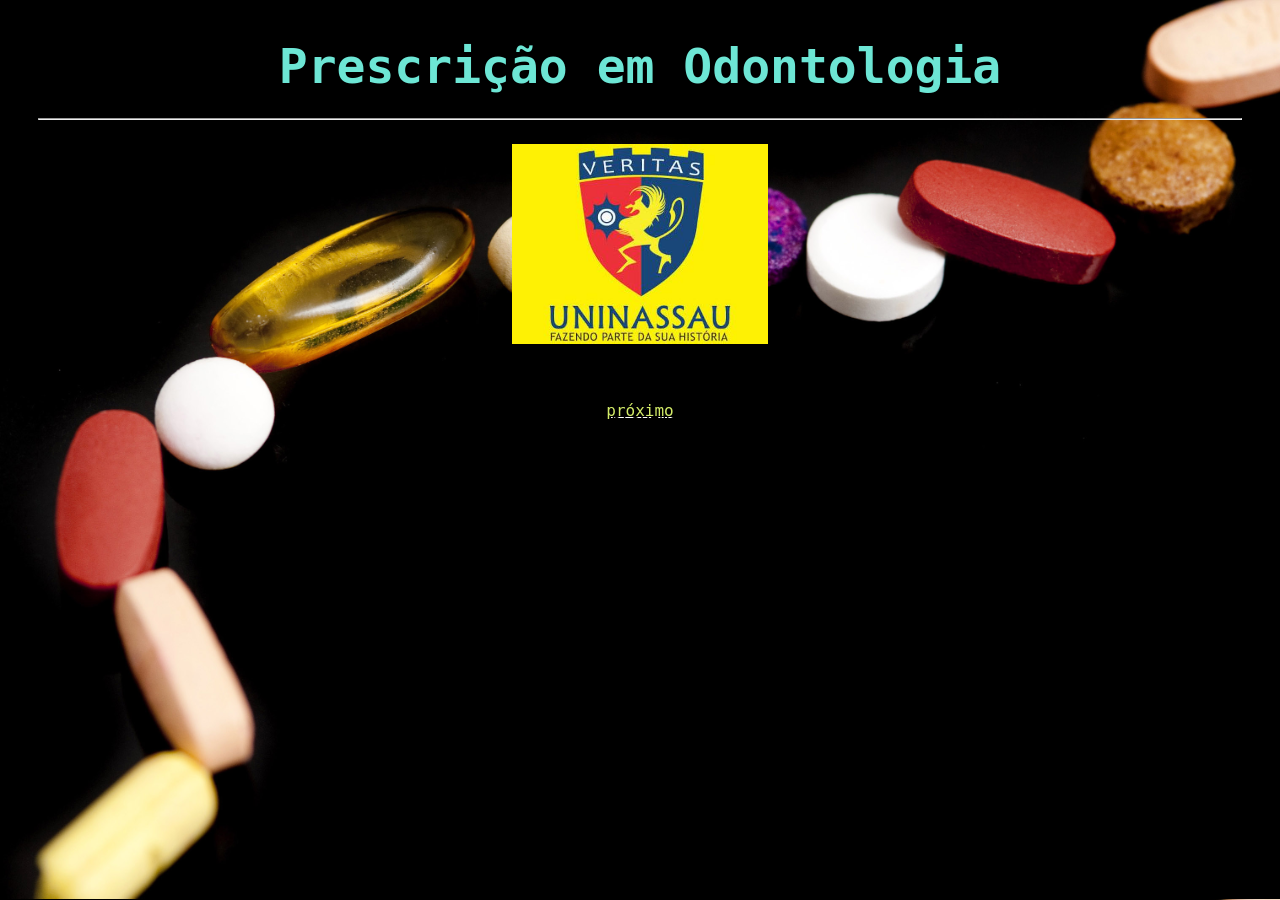
<file: index.html>
<!DOCTYPE html>
<html lang="en">
<head>
    <meta charset="UTF-8">
    <meta http-equiv="X-UA-Compatible" content="IE=edge">
    <meta name="viewport" content="width=device-width, initial-scale=1.0">
    
    <title>Prescrição em Odontologia</title>
    <link rel="stylesheet" href="style.css">
</head>
<body>

        <h1>
         Prescrição em Odontologia

          </a>
          <hr>
          <img class=logo src="uninassau_ii_11.jpg" alt="logo-uninassau">
        </h1>

         <a href = "slide1.html"><p>próximo</p></a>

        
        <!--
        <p class="page-subtitle">
          O cirurgião-dentista
        </p>
        <p>


        </p>
        <img src="https://www.alura.com.br/assets/img/imersoes/dev-2021/logo-imersao-conversor-de-moedas.svg" class="page-logo" alt=""><br><br>
        <label for="moeda">Insira o valor</label><br>
        <input type="number" id="valor" size="2" /><br>
        <button type="submit" onclick="Converter()">Converter</button>
        <h2 id="valorConvertido"></h2>

      <a href="https://alura.com.br/" target="_blank">
        <img src="https://www.alura.com.br/assets/img/home/alura-logo.svg" alt="" class="alura-logo">
      -->
    
</body>
</html>
</file>
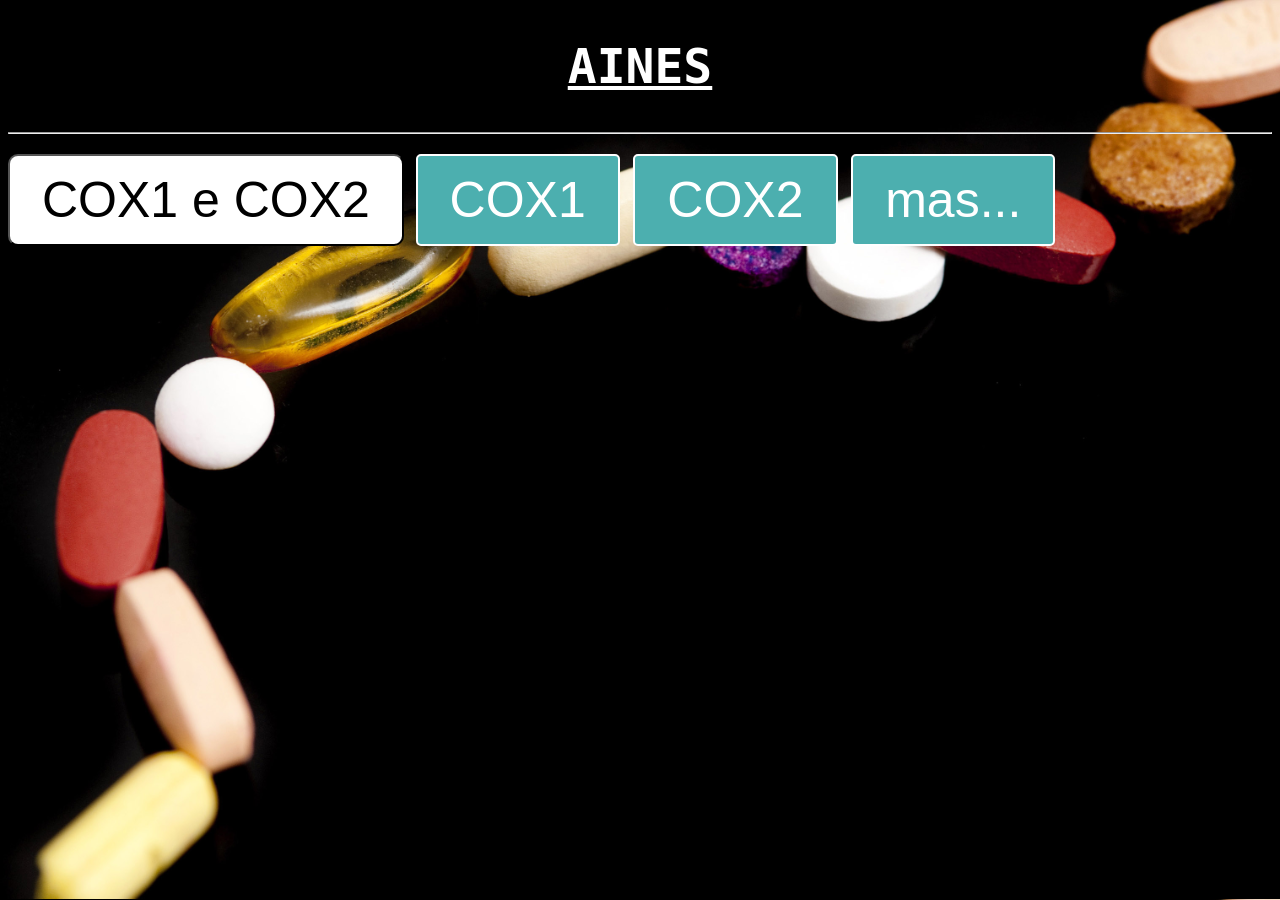
<file: aines.html>
<!DOCTYPE html>
<html lang="en">
<head>
    <meta charset="UTF-8">
    <meta http-equiv="X-UA-Compatible" content="IE=edge">
    <meta name="viewport" content="width=device-width, initial-scale=1.0">
    <title>AINES</title>
    <link rel="stylesheet" href="style.css">
</head>
<body>

    <h1>
        <a href="nimesulida.html">AINES</a>
        
    </h1>

    <hr>
    
    <button id="cox1" onclick="cox1_2()">COX1 e COX2</button>

    <input type="button" class="button2" value="COX1" id="cox1" onclick="cox1()">
    <input type="button" class="button2" value="COX2"  id="cox2" onclick="cox2()">
    <input type="button" class="button2" value="mas..."  id="mas" onclick="mas()">

  
    <p>
    <div id="coxes">
        <img src="coxes.png"/>
    </div> 
    </p>

    <p>
        <div id="cox1_button">
            <img src="cox1.png"/>
        </div> 
    </p>

    <p>
        <div id="cox2_button">
            <img src="cox2.png"/>
        </div> 
    </p>

    <p>
        <div id="mas_button">
            <img src="cox_fda.png"/>
        </div> 
    </p>
 

    <script src="script.js"></script>
   
    
    
</body>
</html>
</file>
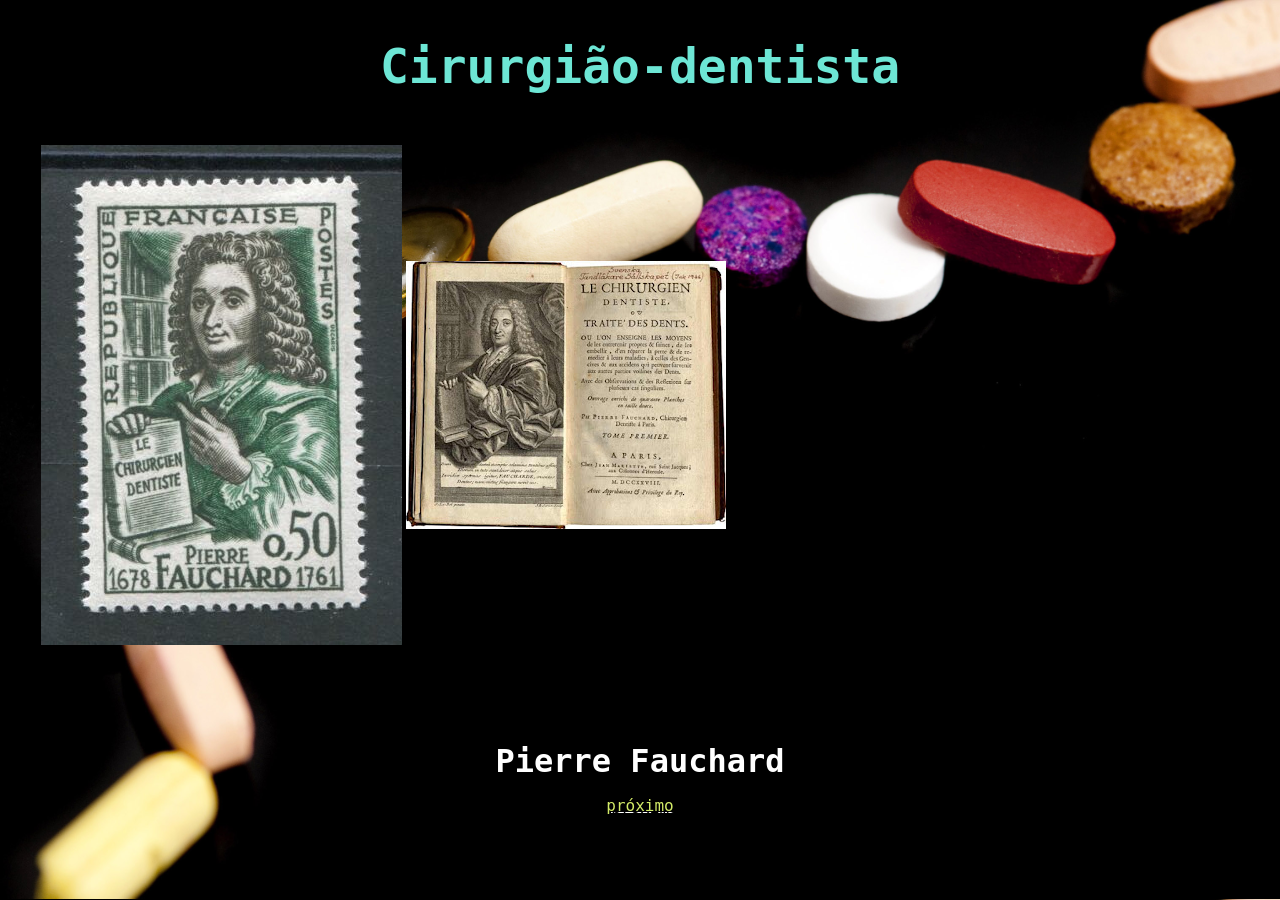
<file: cirurgiao_dentista.html>
<!DOCTYPE html>
<html lang="en">
<head>
    <meta charset="UTF-8">
    <meta http-equiv="X-UA-Compatible" content="IE=edge">
    <meta name="viewport" content="width=device-width, initial-scale=1.0">
    <title>Cirurgião-dentista</title>
    <link rel="stylesheet" href="style.css">

</head>
<body>
    <h1>
         Cirurgião-dentista

        <p>
            <table class="tabela">
                <tr>
                    <td><img src="pierre.jpg" alt=""></td>
                    <td><a href="https://www.amazon.com.br/chirurgien-dentiste-Trait%C3%A9-dents-%C3%89d-1746/dp/2012567576/ref=sr_1_4?__mk_pt_BR=%C3%85M%C3%85%C5%BD%C3%95%C3%91&crid=2J20AAGJQEW5X&keywords=le+chirurgien+dentist&qid=1658089872&sprefix=le+chirurgien+dentist%2Caps%2C217&sr=8-4&ufe=app_do%3Aamzn1.fos.95de73c3-5dda-43a7-bd1f-63af03b14751"><img src="pierre-fauchard-02.jpg" alt=""></a>
                        
                    </td>
                </tr>
            </table>
        </p>
    </h1>
    <h2>Pierre Fauchard</h2>
   
    <a href = "pra_que.html"><p>próximo</p></a>
   
    
</body>
</html>
</file>
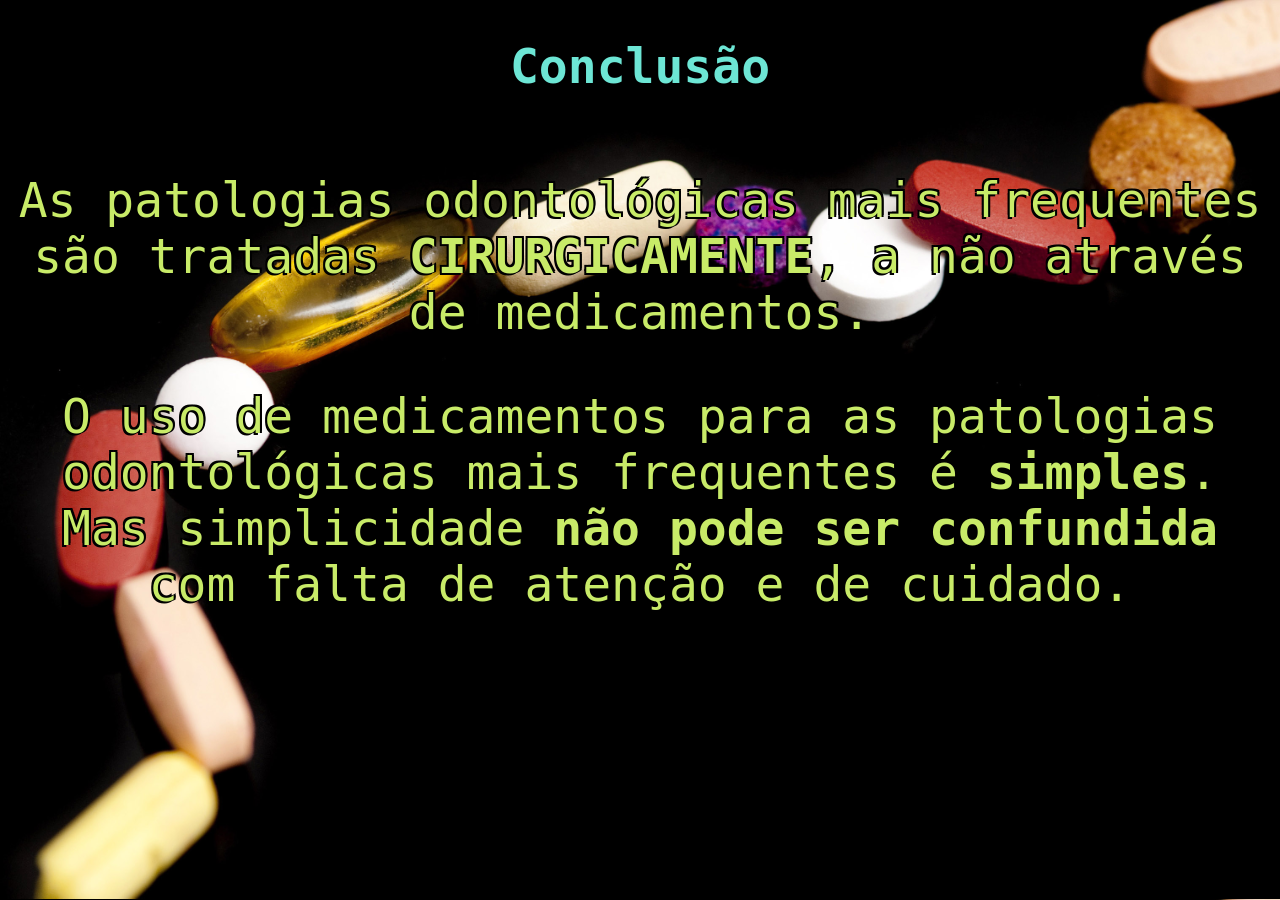
<file: conclusao.html>
<!DOCTYPE html>
<html lang="en">
<head>
    <meta charset="UTF-8">
    <meta http-equiv="X-UA-Compatible" content="IE=edge">
    <meta name="viewport" content="width=device-width, initial-scale=1.0">
    <title>Conclusão</title>
    <link rel="stylesheet" href="style.css">

</head>
<body>
    <h1>Conclusão</h1>


        <p class="conclusao">As patologias odontológicas mais frequentes são tratadas <strong>CIRURGICAMENTE</strong>, a não através de medicamentos.  </p>

        <p class="conclusao">O uso de medicamentos para as patologias odontológicas mais frequentes é <strong>simples</strong>. Mas simplicidade <strong> não pode ser confundida </strong> com falta de atenção e de cuidado.</p>


    
    
</body>
</html>
</file>
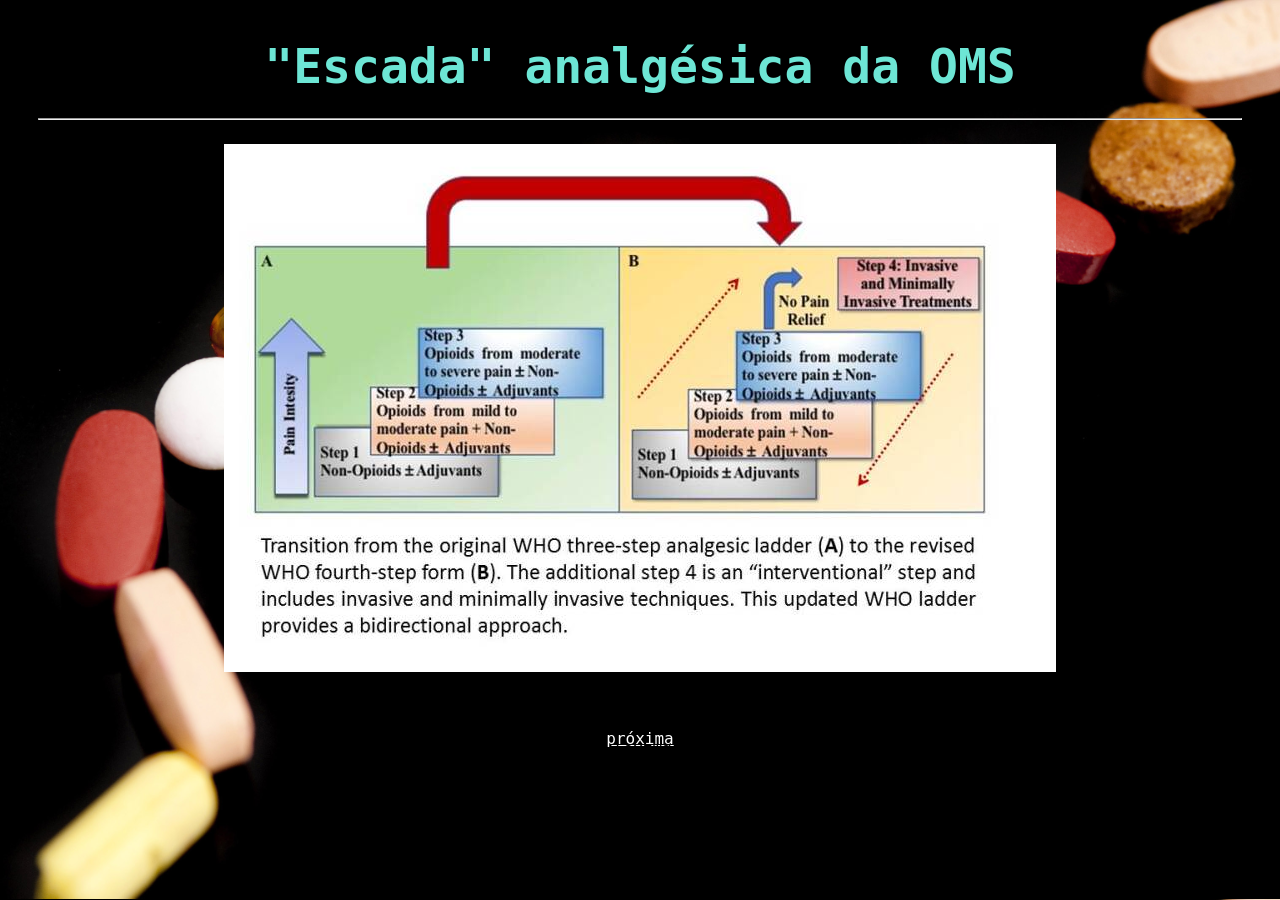
<file: dor1.html>
<!DOCTYPE html>
<html lang="en">
<head>
    <meta charset="UTF-8">
    <meta http-equiv="X-UA-Compatible" content="IE=edge">
    <meta name="viewport" content="width=device-width, initial-scale=1.0">
    <title>dor1</title>
    <link rel="stylesheet" href="style.css">
</head>
<body>
    <h1>
        "Escada" analgésica da OMS
        
        <hr>

        <img id="escada" src="escada.png" alt="">

       


    </h1>

     <p><a href="aines.html">próxima</a></p>

</body>
</html>
</file>
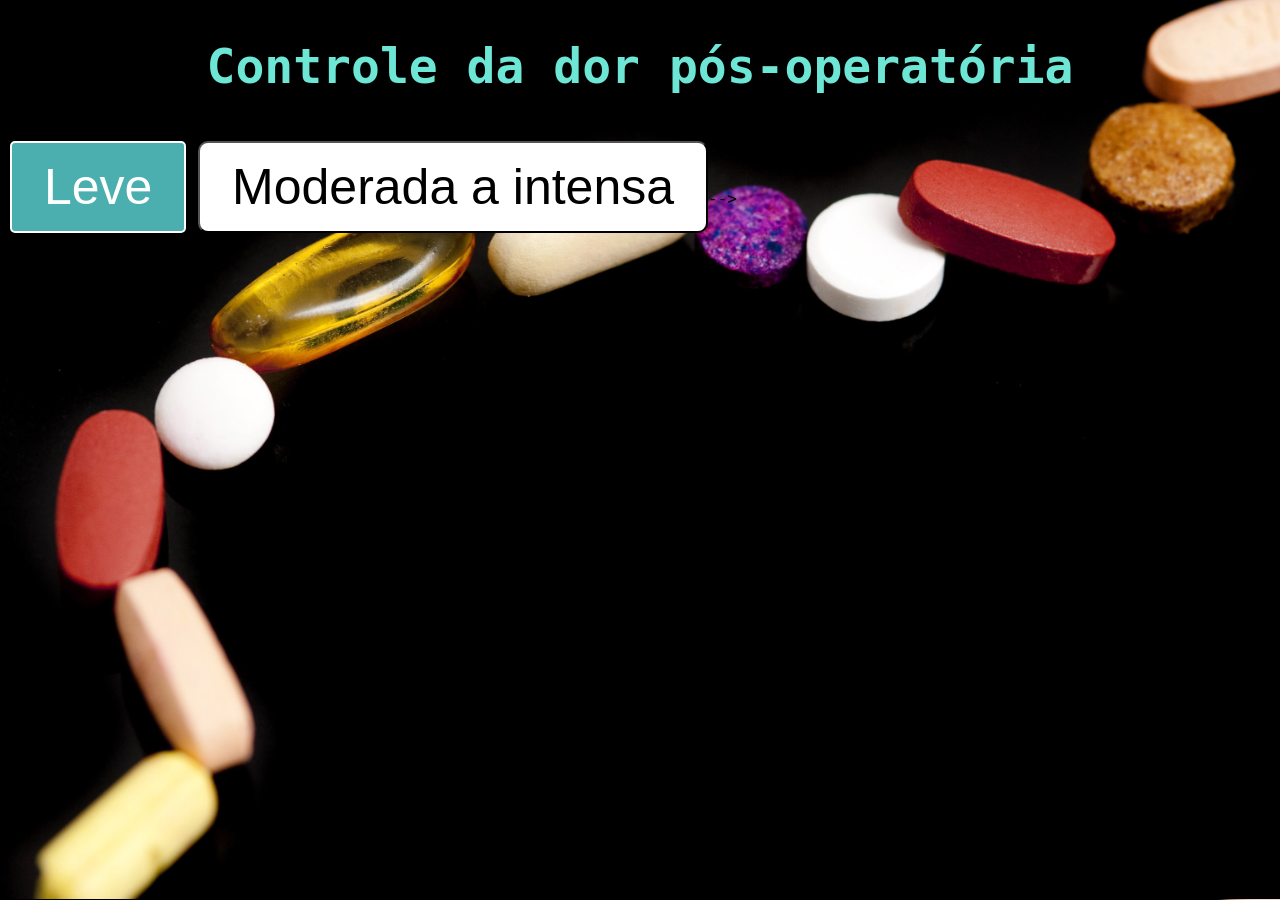
<file: dor_pos.html>
<!DOCTYPE html>
<html lang="en">
<head>
    <meta charset="UTF-8">
    <meta http-equiv="X-UA-Compatible" content="IE=edge">
    <meta name="viewport" content="width=device-width, initial-scale=1.0">
    <title>Dor pós</title>
    <link rel="stylesheet" href="style.css">
</head>
<body>
    <h1>
        Controle da dor pós-operatória
    </h1>

    <input type="button" class="button2" value="Leve" id="leve" onclick="leve()">

    <a href="nimesulida.html"><button id="intensa">Moderada a intensa</button></a>-->
   

    <p>
        <div id="leve_button">
            <h1>Paracetamol de novo?</h1>
            <img src="paracetamol.png"/>
        </div> 
    </p>

    


    <script src="script.js"></script>

</body>
</html>
</file>
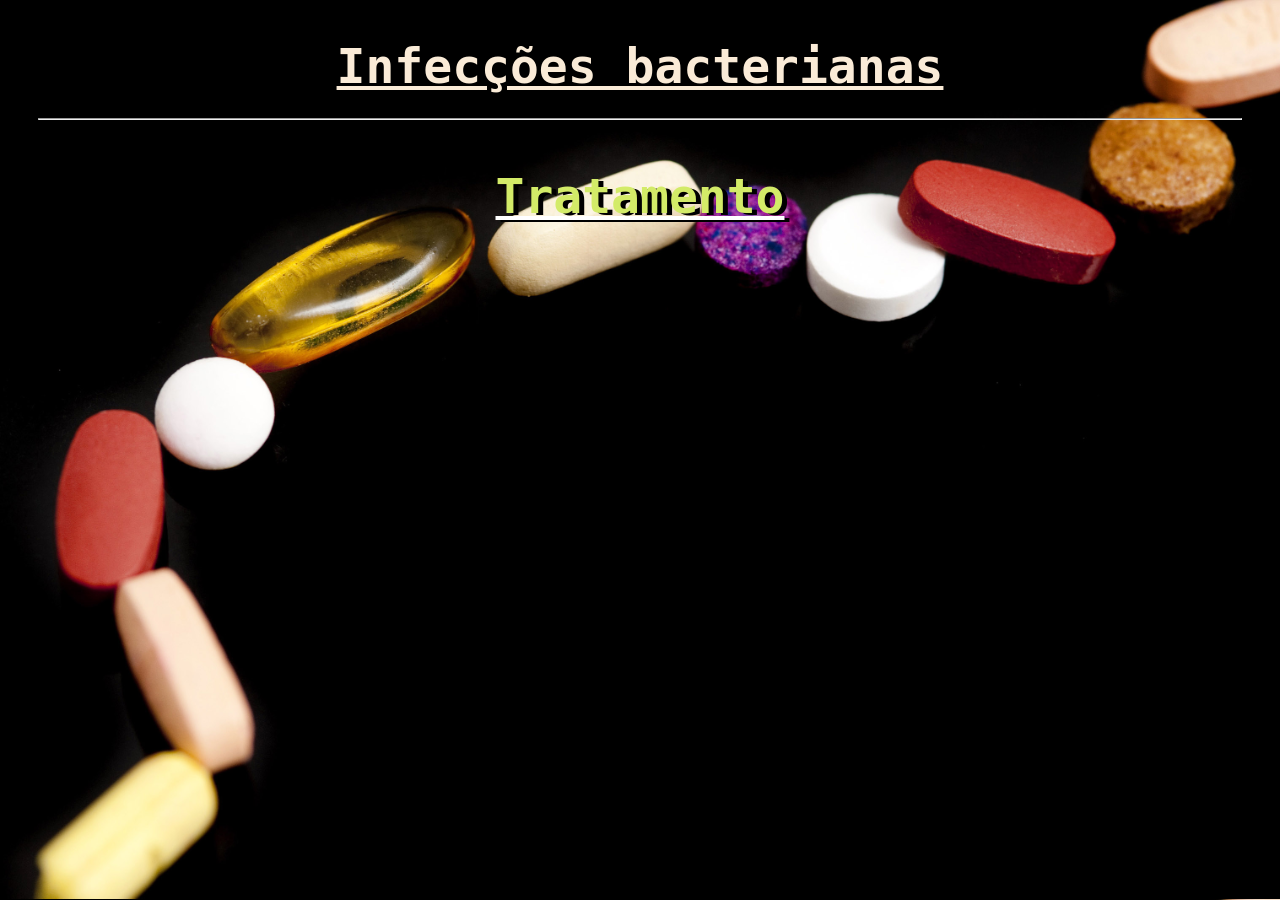
<file: infeccao.html>
<!DOCTYPE html>
<html lang="en">
<head>
    <meta charset="UTF-8">
    <meta http-equiv="X-UA-Compatible" content="IE=edge">
    <meta name="viewport" content="width=device-width, initial-scale=1.0">
    <title>infeccao</title>
    <link rel="stylesheet" href="style.css">
</head>
<body>
    <h1>
        <a href="">Infecções bacterianas</a>
        
    <hr>
    <a href="tratinfec.html"><p>Tratamento</p></a>
    
    <!--
    <a href="profilaxia.html"><p>Prevenção</p></a>
    -->
</h1>
</body>
</html>
</file>
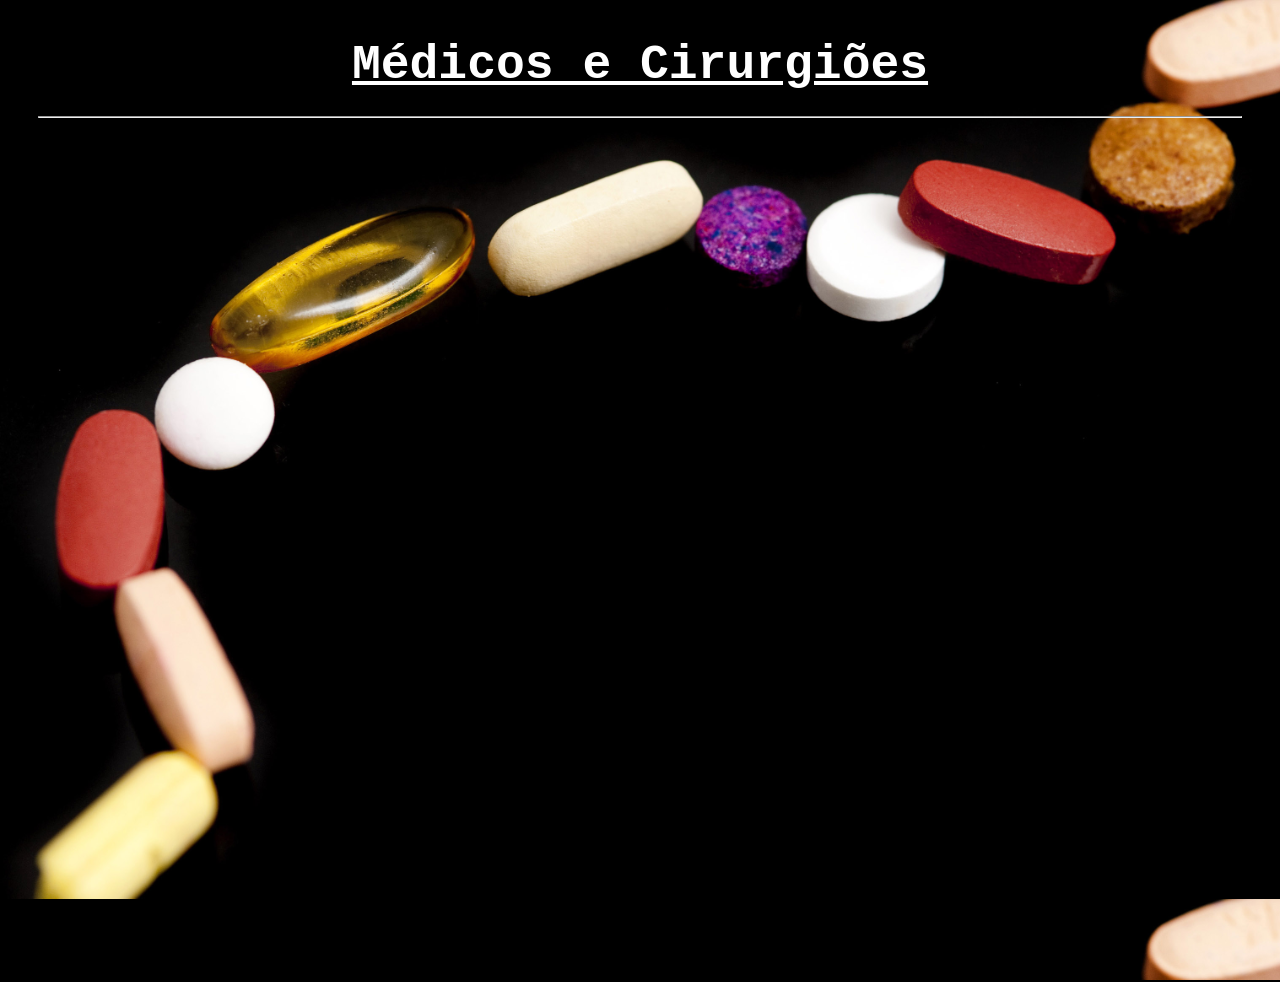
<file: medicos_x_cirurgioes.html>
<!DOCTYPE html>
<html lang="en">
<head>
    <meta charset="UTF-8">
    <meta http-equiv="X-UA-Compatible" content="IE=edge">
    <meta name="viewport" content="width=device-width, initial-scale=1.0">
    <title>Médicos x Cirurgiões</title>
    <link rel="stylesheet" href="style.css">

</head>
<body>
    <h1>
        <a href="cirurgiao_dentista.html">Médicos e Cirurgiões</a>
       
         <hr>
        <div id="med_cir"> </div>

            
        
        
    </h1>

    
</body>
</html>
</file>
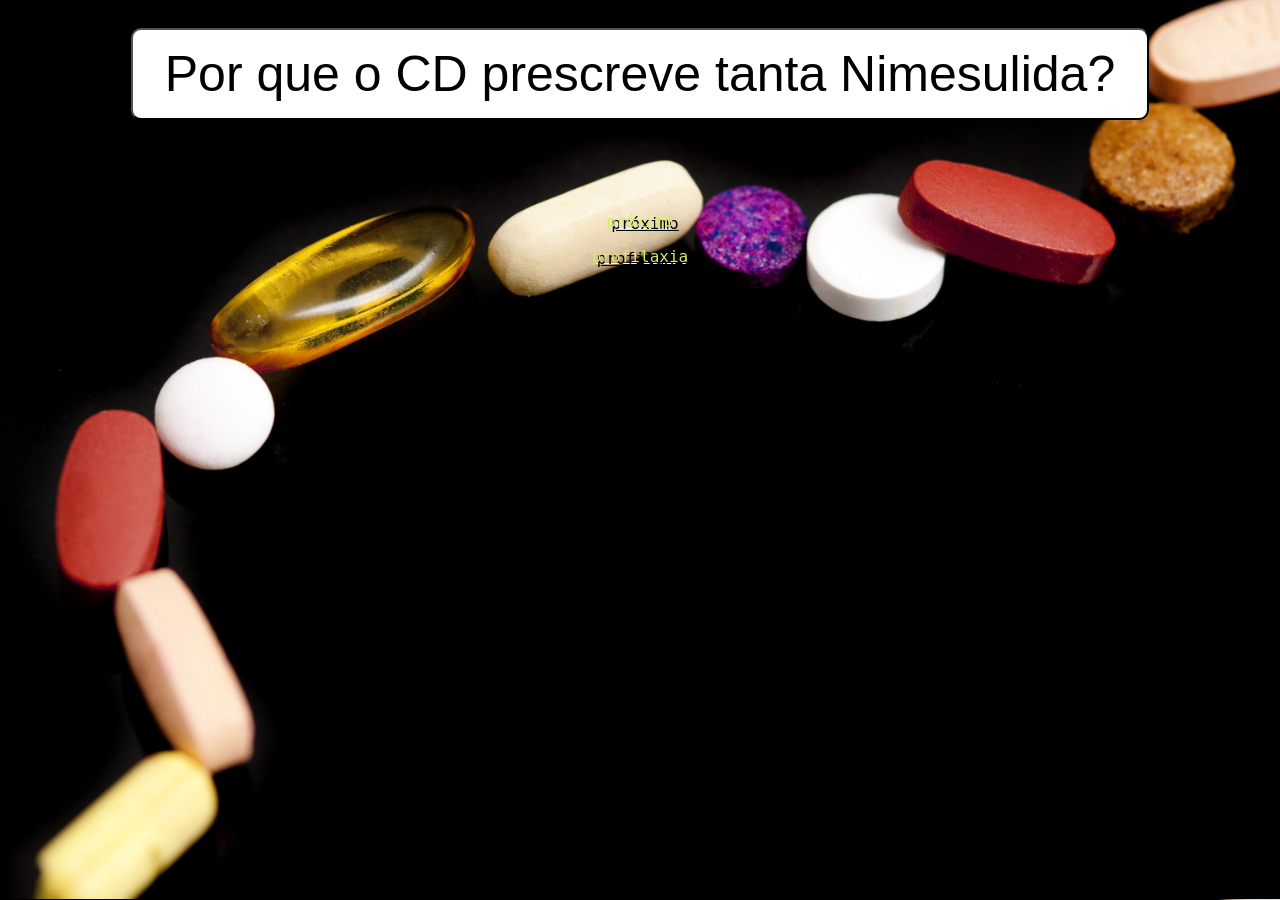
<file: nimesulida.html>
<!DOCTYPE html>
<html lang="en">
<head>
    <meta charset="UTF-8">
    <meta http-equiv="X-UA-Compatible" content="IE=edge">
    <meta name="viewport" content="width=device-width, initial-scale=1.0">
    <title>Nimesulida</title>
    <link rel="stylesheet" href="style.css">

</head>
<body>
    <p>
        <button id="nimesulida" onclick="nimesulida()">Por que o CD prescreve tanta Nimesulida?</button>
   </p>

       
   <h1>
    <div id="nim1"></div> 
   <a href="outrosaines.html"><div id="nim2"></div> </a>
    

   </h1>

   <a href = "outrosaines.html"><p>próximo</p></a>

   <a href="profilaxia.html"><p>profilaxia</p></a>

   <script src="script.js"></script>
  
   
    
</body>
</html>
</file>
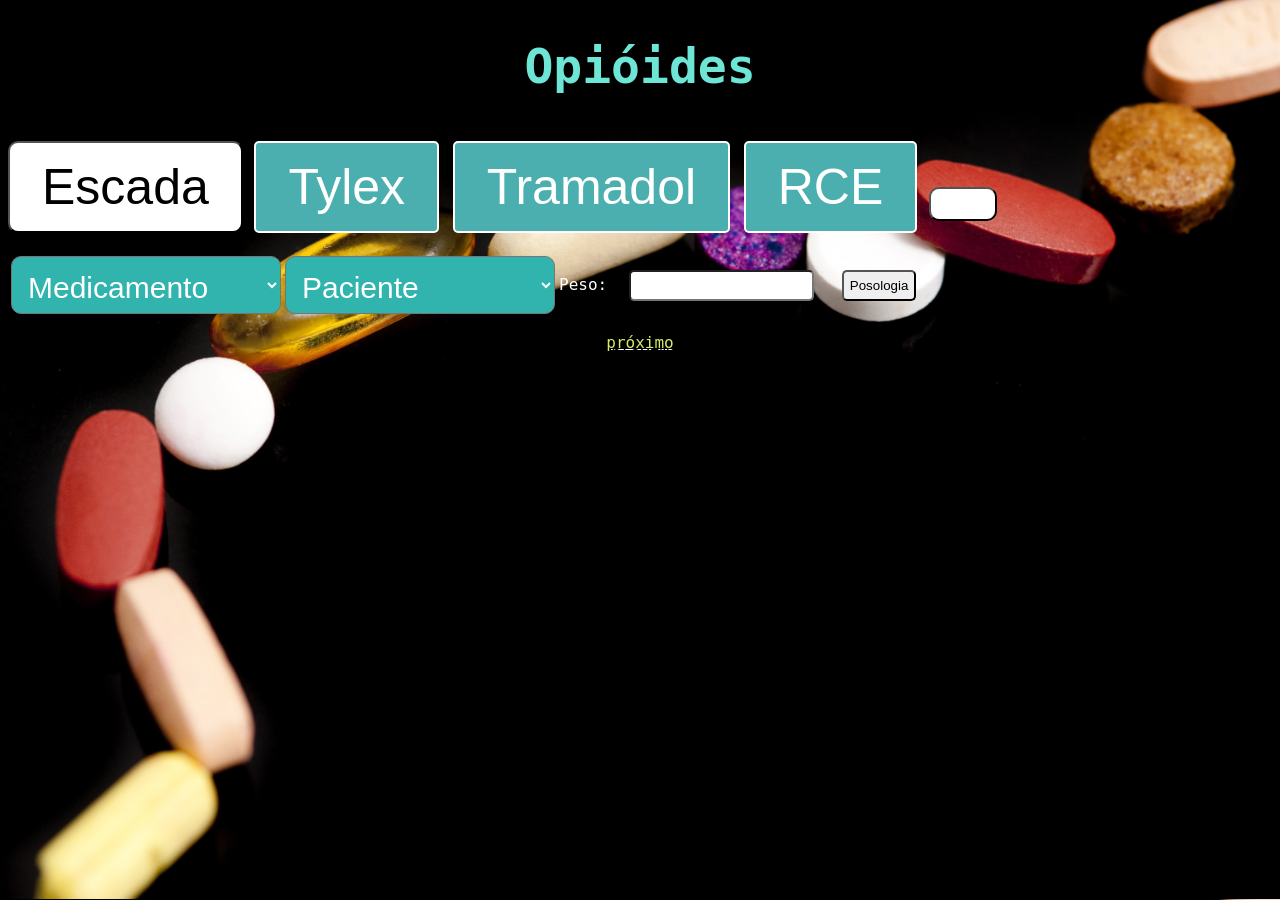
<file: opioides.html>
<!DOCTYPE html>
<html lang="en">
<head>
    <meta charset="UTF-8">
    <meta http-equiv="X-UA-Compatible" content="IE=edge">
    <meta name="viewport" content="width=device-width, initial-scale=1.0">
    <title>Opióides</title>
    <link rel="stylesheet" href="style.css">

</head>
<body>
    <h1>Opióides</h1>

    <button id="escada2" onclick="escada()">Escada</button>
    

    <input type="button" class="button2" value="Tylex" id="tylex" onclick="tylex()">
    <input type="button" class="button2" value="Tramadol" id="tramal" onclick="tramal()">
    <input type="button" class="button2" value="RCE" id="rce" onclick="rce()">
    <button onclick="limpar2()"></button>

    

    <p>
        <div id="escada_button">
            <img src="escada.png"/>
        </div> 
        </p>
    
        <p>
            <div id="tylex_button">
                <img src="tylex.png"/>
            </div> 
        </p>
    
        <p>
            <div id="tramal_button">
                <img src="tramal.png"/>
            </div> 
        </p>

        <p>
            <div id="rce_button">
                <img src="rce.jpg"/>
            </div> 
        </p>

        <p id="opioides"></p>

        <table>
            <tr>
                <td>
                    <select class="seletor" name="medicamento_op" id="medicamento_op">
                        <option value="">Medicamento</option>
                        <option value="par">Tylex</option>
                        <option value="dip">Tramadol</option>

                    </select>
                </td>
               
                <td>
                    <select class="seletor" name="paciente_op" id="paciente_op">
                        <option value="">Paciente</option>
                        <option value="par">Adulto</option>
                        <option value="dip">Criança</option>
        
                    </select>
                </td>
               
                <td>
                    <label>Peso:</label>
                    <input type="number" id="peso_op">
                </td>
                <td>
                    <input type="button" id="btnInfo" value="Posologia" onclick="posologia_op()"/>
                </td>
            
            </tr>
            </table>
        
            <p><h2 id="posologia_op"></h2></p>
            <p><h2 id="ou_op"></h2></p>
            <p><h2 id="posologia2_op"></h2></p>



    <script src="script.js"></script>

    <a href="preparar.html"><p>próximo</p></a>



    
</body>
</html>
</file>
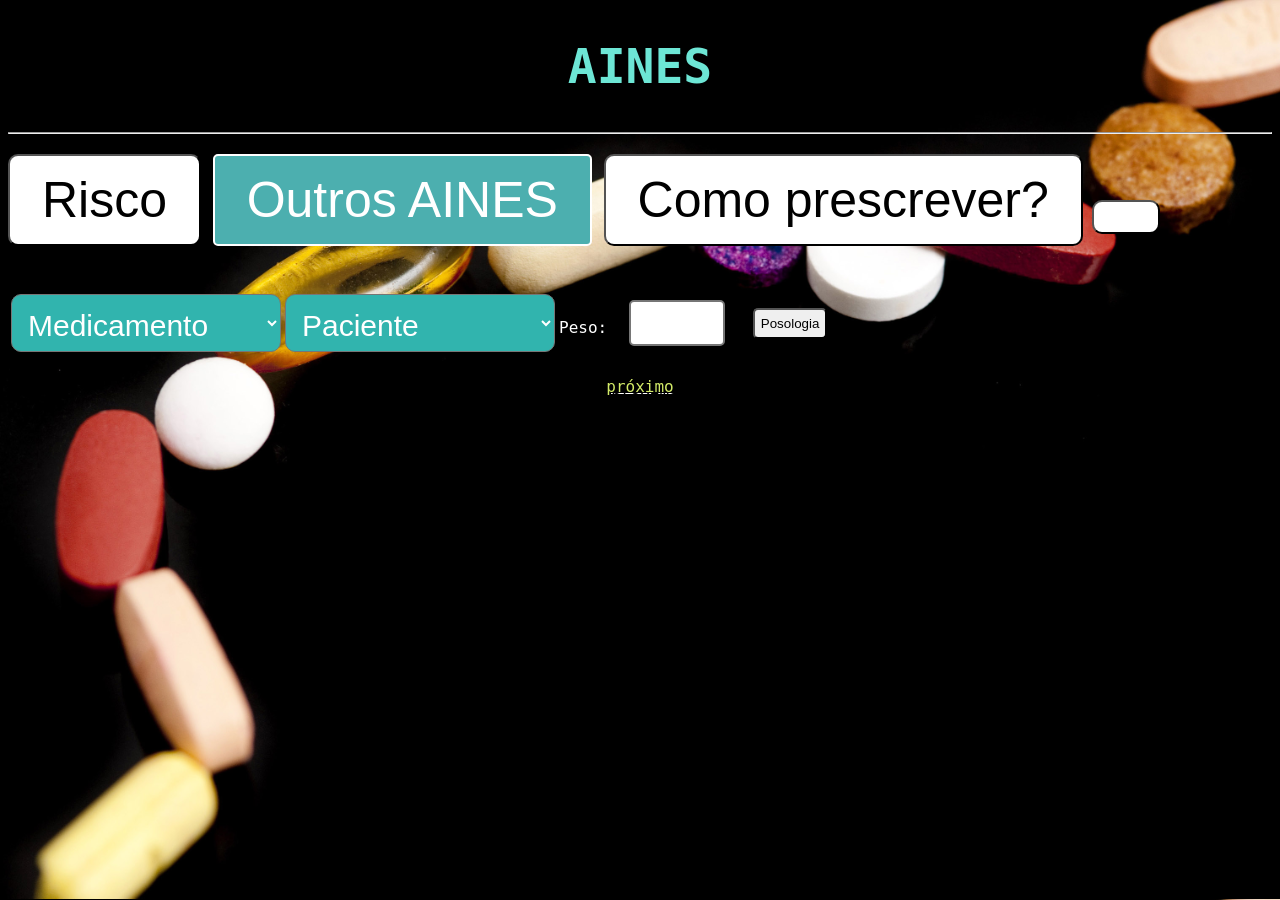
<file: outrosaines.html>
<!DOCTYPE html>
<html lang="en">
<head>
    <meta charset="UTF-8">
    <meta http-equiv="X-UA-Compatible" content="IE=edge">
    <meta name="viewport" content="width=device-width, initial-scale=1.0">
    <title>outros aines</title>
    <link rel="stylesheet" href="style.css">
</head>
<body>
    <h1>
        AINES
    </h1>

    <hr>
    <button onclick="risco()">Risco</button>
    <input type="button" class="button2" value="Outros AINES" id="outros" onclick="outros()">

    <a href="https://www.bulas.med.br/"><button id="Como prescrever?">Como prescrever?</button></a>

    <button onclick="limpar()"></button>
    
    
   

    <p>
    <div id="risco_button">
        <img src="grafico_risco.png"/>
    </div> 
    </p>

    <p>
        <div id="outros_button">
            <img src="todosaines.png"/>
        </div> 
    </p>

    <p>
        <div id="nada_button">
            <img src="nada.png"/>
        </div> 
    </p>



    até aqui!!!!!

    <table>
    <tr>
        <td>
            <select class="seletor" name="medicamento" id="medicamento">
                <option value="">Medicamento</option>
                <option value="par">Paracetamol</option>
                <option value="dip">Dipirona</option>
                <option value="nim">Nimesulida</option>
                <option value="diclo">Diclofenaco</option>
                <option value="etori">Etoricoxibe</option>
            </select>
        </td>
       
        <td>
            <select class="seletor" name="paciente" id="paciente">
                <option value="">Paciente</option>
                <option value="par">Adulto</option>
                <option value="dip">Criança</option>

            </select>
        </td>
       
        <td>
            <label>Peso:</label>
            <input type="number" id="peso">
        </td>
        <td>
            <input type="button" id="btnInfo" value="Posologia" onclick="posologia()"/>
        </td>
    
    </tr>
    </table>

    <p><h2 id="posologia"></h2></p>
    <p><h2 id="ou"></h2></p>
    <p><h2 id="posologia2"></h2></p>

    <a href="opioides.html"><p>próximo</p></a>

    <script src="script.js"></script>
     
</body>
</html>
</file>
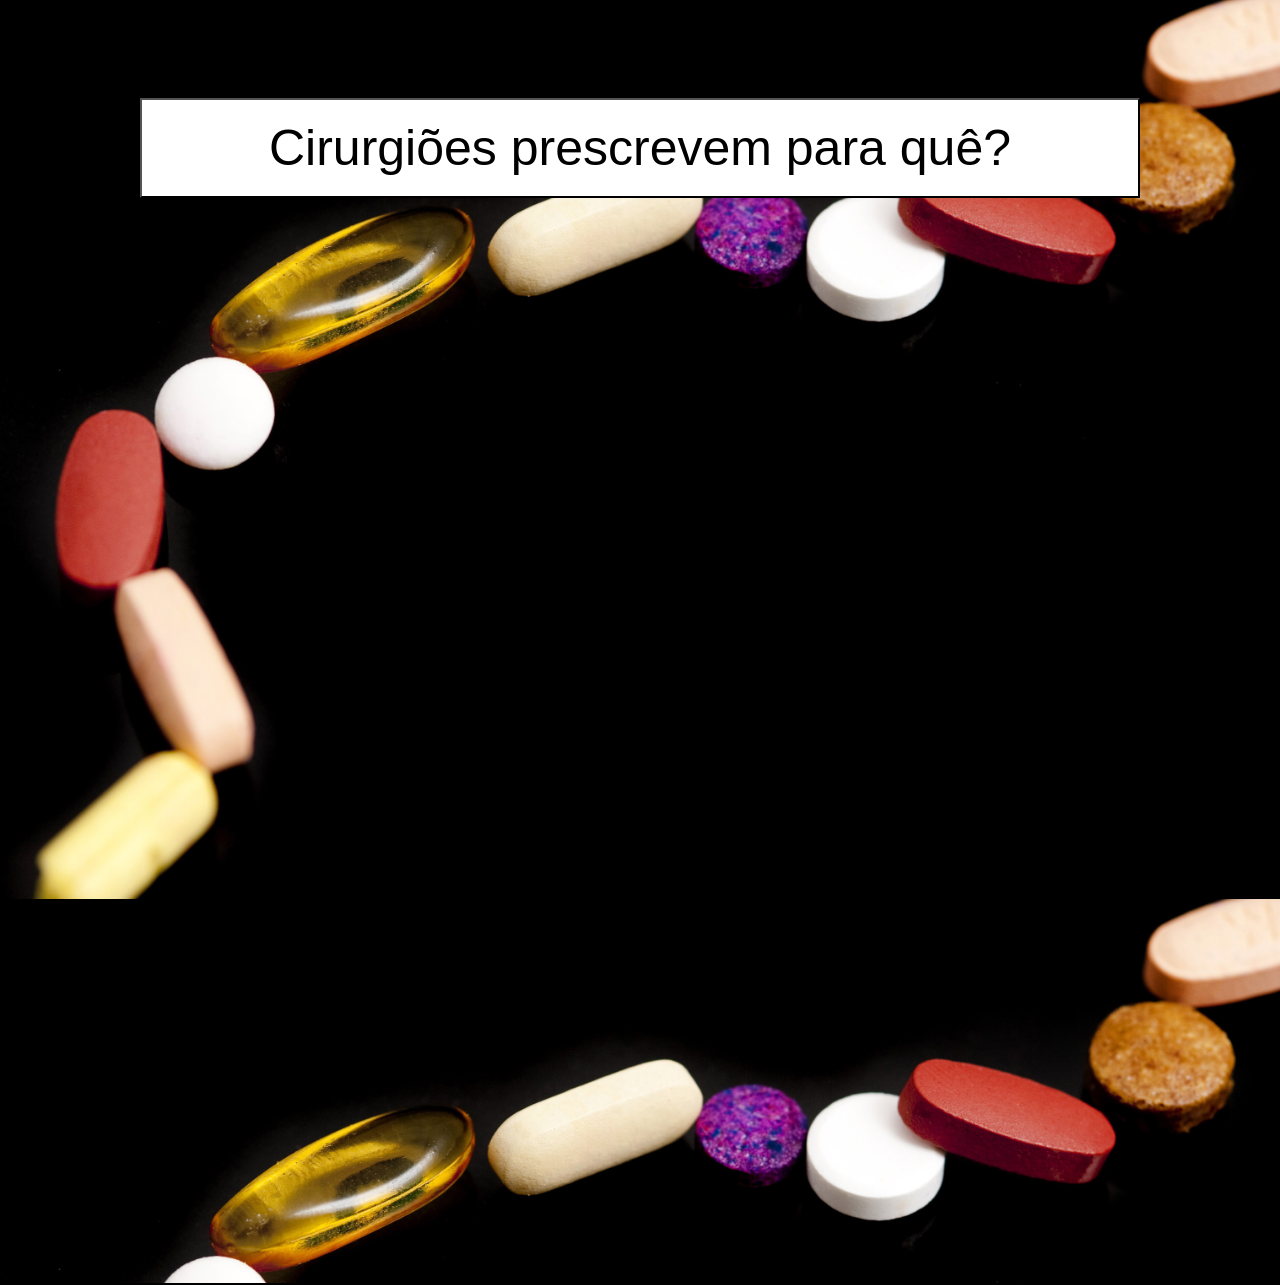
<file: pra_que.html>
<!DOCTYPE html>
<html lang="en">
<head>
    <meta charset="UTF-8">
    <meta http-equiv="X-UA-Compatible" content="IE=edge">
    <meta name="viewport" content="width=device-width, initial-scale=1.0">
    <title>Pra quê?</title>
    <link rel="stylesheet" href="style.css">
</head>
<body>
    <h1>
    <!--Cirurgião prescreve pra quê?-->
    <p>
         <button id="praque" onclick="mostrar()">Cirurgiões prescrevem para quê?</button>
    </p>

        <a href="preparar.html"><div id="texto1"></div></a>      
    <br>
        <a href="dor_pos.html"><div id="texto2"></div></a>
        
   
    </h1>

    <h2 class="sub">

    </h2>

    <script src="script.js"></script>
</body>
</html>
</file>
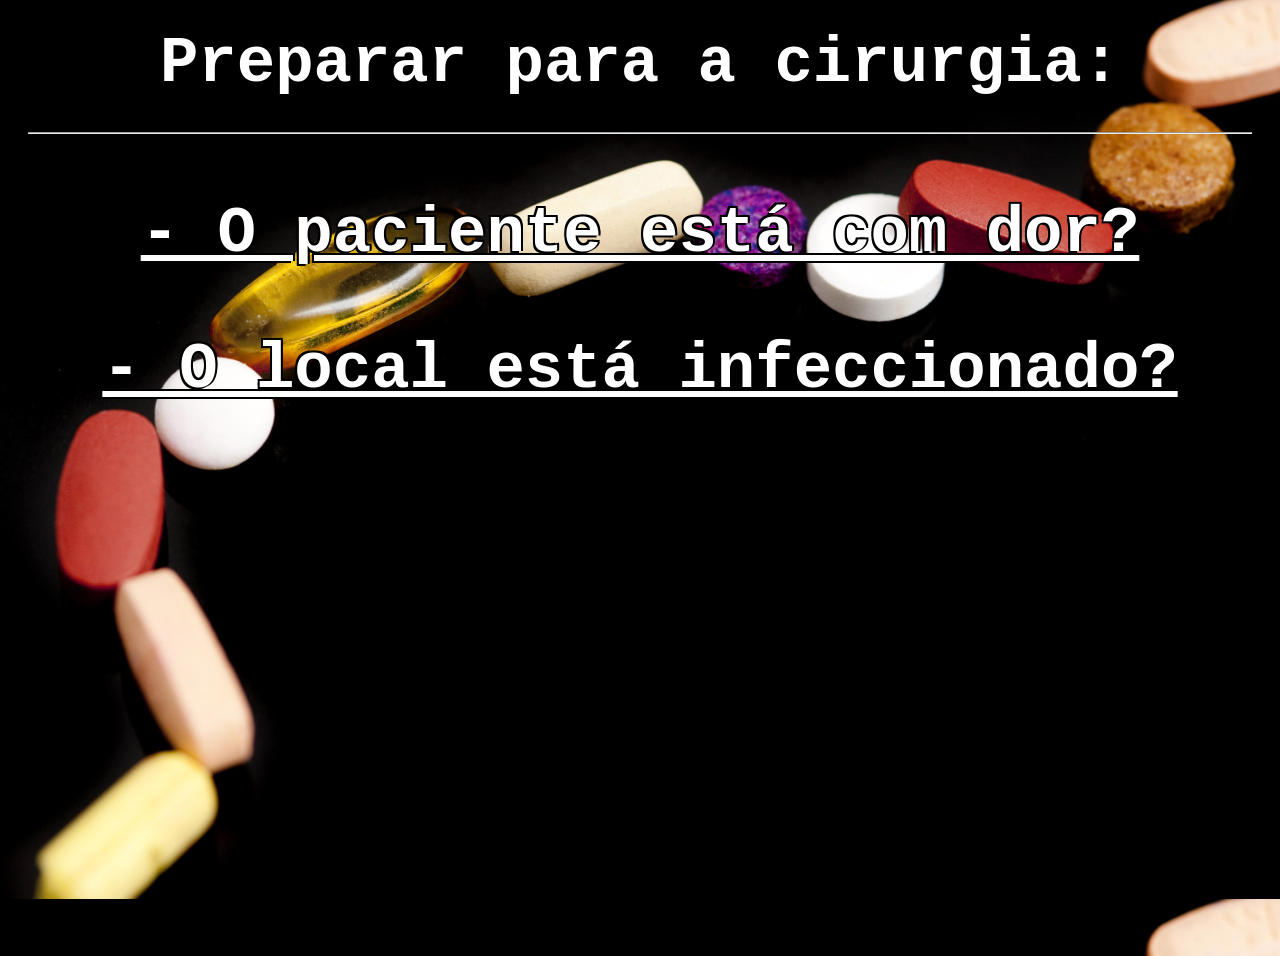
<file: preparar.html>
<!DOCTYPE html>
<html lang="en">
<head>
    <meta charset="UTF-8">
    <meta http-equiv="X-UA-Compatible" content="IE=edge">
    <meta name="viewport" content="width=device-width, initial-scale=1.0">
    <title>Preparar para a cirurgia</title>
    <link rel="stylesheet" href="style.css">
</head>
<body>
    <h1 id="titulo-principal">Preparar para a cirurgia: 
        <hr>
    
        <p>
             <a href="dor1.html">- O paciente está com dor?  </a>
        </p>
       
           <p>
            <a href="infeccao.html">- O local está infeccionado?  </a>
             
           </p> 
   
       
            
 

    </table>
    </h1>
</body>
</html>
</file>
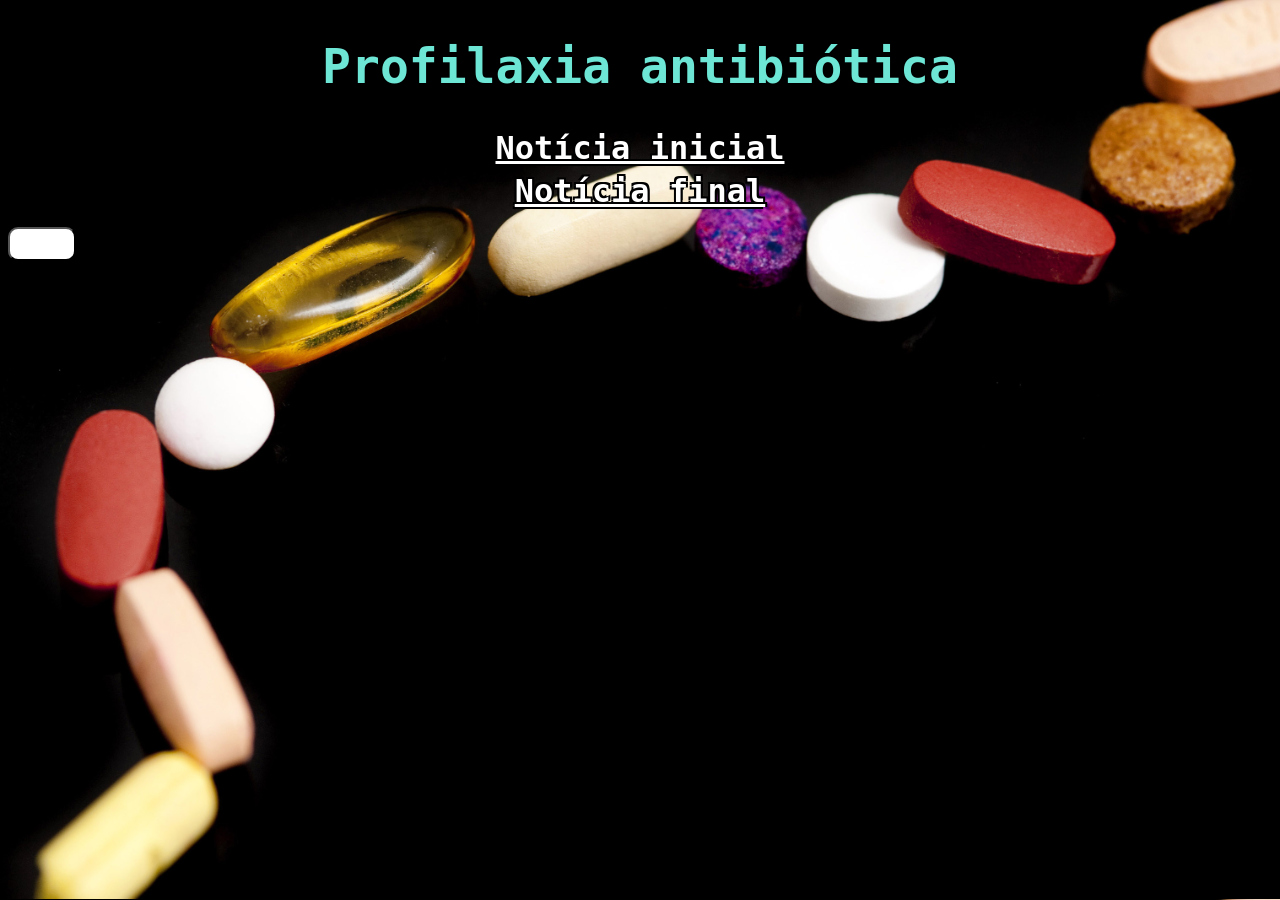
<file: profilaxia.html>
<!DOCTYPE html>
<html lang="en">
<head>
    <meta charset="UTF-8">
    <meta http-equiv="X-UA-Compatible" content="IE=edge">
    <meta name="viewport" content="width=device-width, initial-scale=1.0">
    <title>Profilaxia</title>
    <link rel="stylesheet" href="style.css">

</head>
<body>
    <h1>Profilaxia antibiótica</h1>

    <h2><a href="https://g1.globo.com/mato-grosso/noticia/2016/08/dentista-e-mais-2-sao-indiciados-por-morte-apos-extracao-de-dente-em-mt.html">Notícia inicial</a></h2>

    <h2><a href="https://www.reportermt.com/geral/dentista-e-condenada-por-morte-de-paciente-mas-fica-livre-da-cadeia-e-de-multa/85186">Notícia final</a></h2>

    <button id="profil_trat" onclick="profil_trat()"></button>

    <h1 id="profilaxia_tratamento1"></h1>
    <h1 id="profilaxia_tratamento2"></h1>
    <br>
    <a href="profilaxia2.html"><h1 id="profilaxia_tratamento3"></h1></a>



    <script src="script.js"></script>
</body>
</html>
</file>
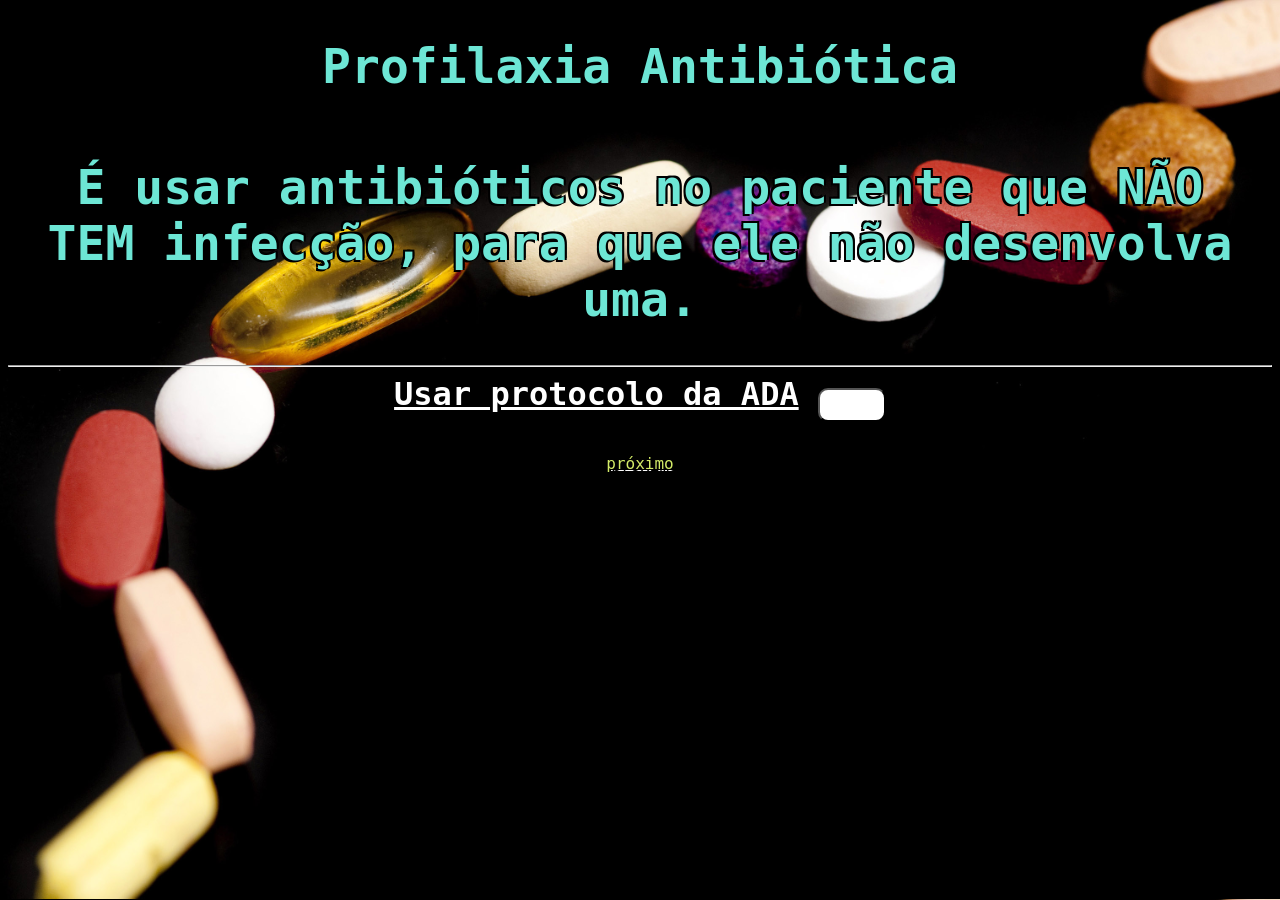
<file: profilaxia2.html>
<!DOCTYPE html>
<html lang="en">
<head>
    <meta charset="UTF-8">
    <meta http-equiv="X-UA-Compatible" content="IE=edge">
    <meta name="viewport" content="width=device-width, initial-scale=1.0">
    <title>Profilaxia 2</title>
    <link rel="stylesheet" href="style.css">
</head>
<body>
    
    <h1>Profilaxia Antibiótica</h1>

<h1>É usar antibióticos no paciente que NÃO TEM infecção, para que ele não desenvolva uma. </h1>

<hr>
<h2>
<a href="https://www.ada.org/resources/research/science-and-research-institute/oral-health-topics/antibiotic-prophylaxis">Usar protocolo da ADA</a>

<button id="profil" onclick="profilaxia()"></button>

<p>
    <div id="profilaxia_button">
        <img src="profilaxiaAHA.png"/>
    </div> 
</p>
</h2>
<a href="conclusao.html"><p>próximo</p></a>



    <script src="script.js"></script>
</body>
</html>
</file>
<file: style.css>
body {
    font-family: "Roboto Mono", monospace;
    min-height: 100px;
    background-image: url("drug_trail.jpg");
    background-color: #000000;
    background-size: 150vh;
    /*
    background-position: center bottom;
    background-repeat: no-repeat;*/
  }

  .logo{
    height: 200px;
  }
  
  .container {
    text-align: center;
    padding: 20px;
    font-size: 2em;
    text-shadow: 
      -2px -2px 0px #000000, 
      -2px 2px 0px #000000,                    
      2px -2px 0px #000000,                  
      2px 0px 0px #000000;
    
    /*5px 2px 0px #000000;*/
  }

  #nim1{
    font-size: 4em;
  }
  
  h1 {
    text-align: center;
    padding: 30px;
    font-size: 3em;
    text-shadow: 
    -2px -2px 0px #000000, 
    -2px 2px 0px #000000,                    
    2px -2px 0px #000000,                  
    2px 0px 0px #000000;
  
  /*5px 2px 0px #000000;*/
    color: #6de6d5;
    margin: 0 0 5px;
  }

  #titulo-principal{
    text-align: center;
    padding: 20px;
    height: 100vh;
    font-size: 4em;
    text-shadow: 
    -2px -2px 0px #000000, 
    -2px 2px 0px #000000,                    
    2px -2px 0px #000000,                  
    2px 0px 0px #000000;
  
  /*5px 2px 0px #000000;*/
    color: #ffffff;
    margin: 0 0 5px;
  }

 /* #subtitulo{
    text-align: center;
    padding: 20px;
    height: 100vh;
    font-size: 2em;
    text-shadow: 5px 2px 0px #000000;
    color: #ffffff;
    margin: 0 0 5px;
  }*/
  
  .page-subtitle {
    
    color: #ffffff;
    margin-top: 10px;
    text-shadow: 
    -2px -2px 0px #000000, 
    -2px 2px 0px #000000,                    
    2px -2px 0px #000000,                  
    2px 0px 0px #000000;
  
  /*5px 2px 0px #000000;*/
  }

  p {
    text-align: center;
    padding: 0em;
    font-size: 1em;
    text-shadow: 5px 2px 0px #000000;
    color: #d3eb68;
  }

  #interrocacao{
    text-align: center;
    padding: 0em;
    font-size: 3em;
    text-shadow: 5px 2px 0px #000000;
    color: #6875eb;
  }

  .imagens1{
    height: 600px;
  }
  
  .page-logo {
    width: 200px;
  }
  
  .alura-logo {
    width: 40px;
    position: absolute;
    top: 10px;
    right: 10px;
  }
  
  input {
    margin: 12px;
    padding: 6px;
    border-radius: 5px;
  }
  
  label {
    color: white;
  }
  
  button {
    margin-top: 12px;
    padding: 4px 8px;
    border-radius: 10px;
    padding: 15px 32px;
    background: white;
    font-size: 50px;
    cursor: pointer;

  }

  .button2 {
    text-align: center;
    background-color: #4cafaf;
    border-color: #ffffff;
    border-style: solid;
    color: white;
    padding: 15px 32px;
    text-align: center;
    text-decoration: none;
    display: inline-table;
    font-size: 50px;
    margin: 4px 2px;
    cursor: pointer;

  }

  #bact{
    cursor: url("cur117.cur"), default;
  }

  #escada{
    cursor: url("cur117.cur"), default;
  }

  #coxes{
    display:none;
    text-align: center;
    
  }

  #cox1_button{
    display:none;
    text-align: center;
    
  }

  #cox2_button{
    display:none;
    text-align: center;
    
  }

  #mas_button{
    display:none;
    text-align: center;
    ;
  }

  #risco_button{
    display:none;
    text-align: center;
    
  }

  #outros_button{
    display:none;
    text-align: center;
    
  }

  #nada_button{
    display:none;
    text-align: center;
    
  }

  #peso{
    border-style: double;
    height: 30px;
    width: 80px;
    font-size: 30px;
  }

  #escada_button{
    display:none;
    text-align: center;
    
  }

  #tylex_button{
    display:none;
    text-align: center;
    
  }

  #tramal_button{
    display:none;
    text-align: center;
    
  }
  

  #rce_button{
    display:none;
    text-align: center;
    
  }

  #bacteria_button{
    display:none;
    text-align: center;
    
  }

  #gram_button{
    display:none;
    text-align: center;
    
  }

  #leve_button{
    display:none;
    text-align: center;
    
  }

  #profilaxia_button{
    display:none;
    text-align: center;
    
  }

  #titulo_alternativo{
    text-align: center;
    padding: 20px;
    font-size: 2em;
    text-shadow: 5px 2px 0px #000000;
  }

  #praque{
    width: 1000px;
    height: 100px;
    margin-top: 12px;
    padding: 4px 8px;
    border-radius: 1px;
    background: #ffffff;
   
  }
  
  h2 {
    text-align: center;
    color: #ffffff;
    font-size: 30px;
    font-size: 2em;
    text-shadow: 
    -2px -2px 0px #000000, 
    -2px 2px 0px #000000,                    
    2px -2px 0px #000000,                  
    2px 0px 0px #000000;
    
    /*5px 2px 0px #000000;*/
    margin: 0 0 5px;
  }



  a {
    color:#ffffff;
    text-decoration: normal;
    text-shadow: 
    -2px -2px 0px #000000, 
    -2px 2px 0px #000000,                    
    2px -2px 0px #000000,                  
    2px 0px 0px #000000;
  
  /*5px 2px 0px #000000;*/

  }

  a:visited {
    color: antiquewhite;
    text-shadow: 
    -2px -2px 0px #000000, 
    -2px 2px 0px #000000,                    
    2px -2px 0px #000000,                  
    2px 0px 0px #000000;
  
  /*5px 2px 0px #000000;*/
  }

  a:hover {
    text-decoration: underline;
    text-shadow: 
    -2px -2px 0px #000000, 
    -2px 2px 0px #000000,                    
    2px -2px 0px #000000,                  
    2px 0px 0px #000000;
  
  /*5px 2px 0px #000000;*/
  }

  .tabela{
    text-align: center;
  }

  .sub{
    text-align: center;
    padding: 20px;
    height: 100vh;
    font-size: 4em;
    text-shadow: 
    -2px -2px 0px #000000, 
    -2px 2px 0px #000000,                    
    2px -2px 0px #000000,                  
    2px 0px 0px #000000;
    
    /*5px 2px 0px #000000;*/    color: #ffffff;
    margin: 0 0 5px;
  }

  #med_cir {
    text-align: center;
    background-image: url("https://img1.wsimg.com/isteam/ip/a2dfd3e6-a5ca-4acf-b15e-7bea5443d2c0/5cdbeaa9-c585-470d-b45e-bb12faf5c991.png");
    height: 800px;
    width: 650px;
  }
 
  #med_cir:hover {
    text-align: center;
    background-image: url("https://www.researchgate.net/profile/Md-Khursid-Ansari/publication/350286689/figure/fig1/AS:1004169095823363@1616423977110/Figure-No-1-Medieval-period-physician-examining-Quaroorah.jpg");
  }

  .conclusao{
    font: 'Roboto';
    font-size: 3em;
    color: #c8eb68;
    text-shadow: 
    -2px -2px 0px #000000, 
    -2px 2px 0px #000000,                    
    2px -2px 0px #000000,                  
    2px 0px 0px #000000;
  }


  .dropbtn {
    background-color: #04AA6D;
    color: white;
    padding: 16px;
    font-size: 16px;
    border: none;
  }
  
  .dropdown {
    position: relative;
    display: inline-block;
  }
  
  .dropdown-content {
    display: none;
    position: absolute;
    background-color: #f1f1f1;
    min-width: 160px;
    box-shadow: 0px 8px 16px 0px rgba(0,0,0,0.2);
    z-index: 1;
  }
  
  .dropdown-content a {
    color: black;
    padding: 12px 16px;
    text-decoration: none;
    display: block;
  }
  
  .dropdown-content a:hover {background-color: #ddd;}
  
  .dropdown:hover .dropdown-content {display: block;}
  
  .dropdown:hover .dropbtn {background-color: #3e8e41;}

  .div-select {
    width: 250px;
    /* Tamanho final do select */
    overflow: hidden;
    /* Esconde o conteúdo que passar do tamanho especificado */
}

.seletor {
    background: url(http://www.webcis.com.br/images/imagens-noticias/select/ico-seta-select.gif) no-repeat #31b4ae;
    /* Imagem de fundo (Seta) */
    background-position: 205px center;
    /*Posição da imagem do background*/
    width: 270px;
    /* Tamanho do select, maior que o tamanho da div "div-select" */
    height: 58px;
    /* altura do select, importante para que tenha a mesma altura em todo os navegadores */
    border-radius: 10px;
    font-family: Arial, Helvetica, sans-serif;
    /* Fonte do Select */
    font-size: 30px;
    /* Tamanho da Fonte */
    padding: 13px 20px 13px 12px;
    /* Configurações de padding para posicionar o texto no campo */
    color: #fff;
    /* Cor da Fonte */
    text-indent: 0.01px;
    /* Remove seta padrão do FireFox */
    text-overflow: "";
}

/* Remove seta padrão do FireFox */
.seletor::-ms-expand {
    display: none;
}
/* Remove seta padrão do IE*/
</file>
